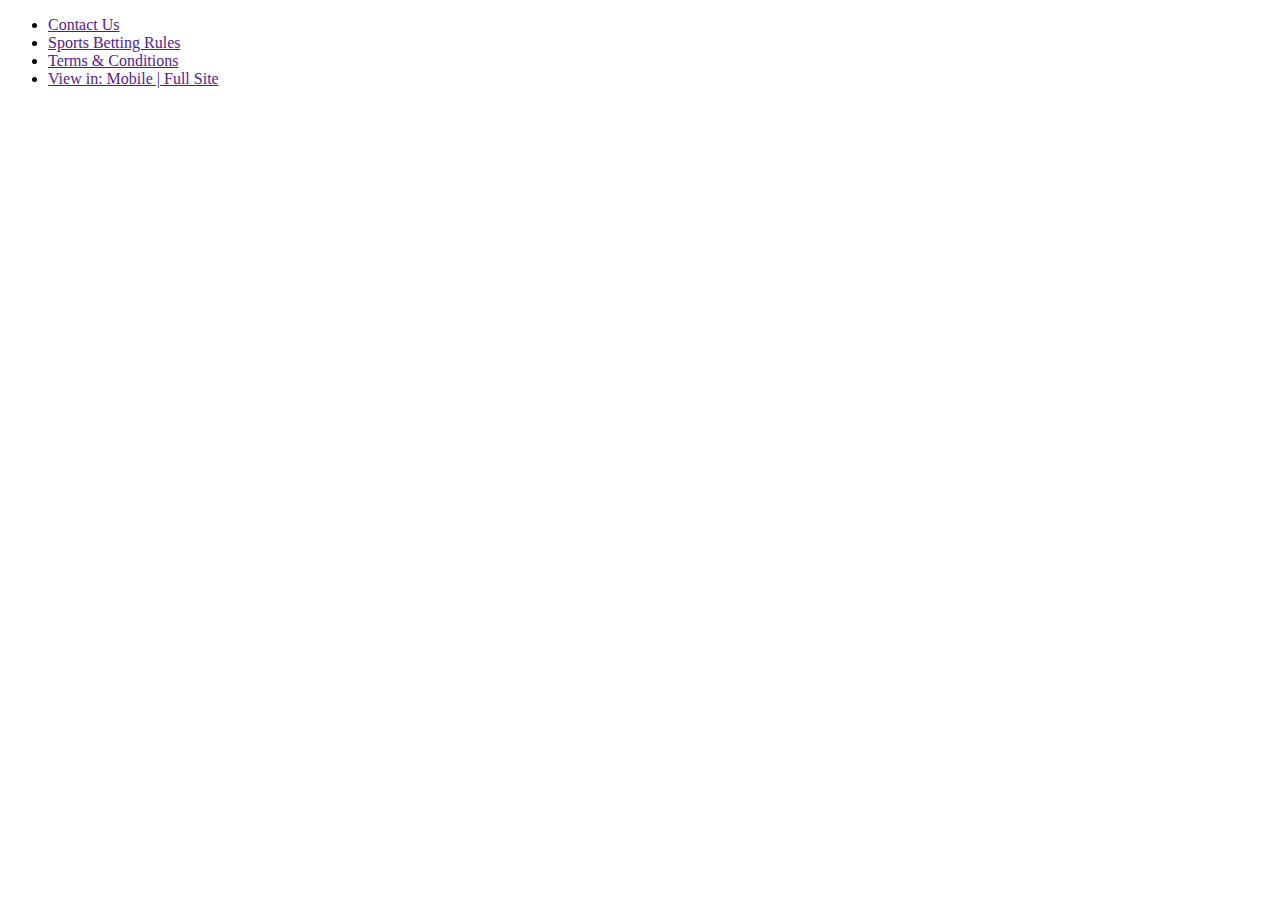
<file: js-task/index.html>
<!DOCTYPE html>
<html lang="en">
<head>
  <meta charset="utf-8" />
  <title>Task for UI Developer applicants - Javascript Coding</title>
  <meta http-equiv="X-UA-Compatible" content="IE=edge,chrome=1" />
  <meta name="description" content="Application task by Hugo Figueiredo to William Hill" />
  <meta name="author" content="Hugo Figueiredo" />
  <meta name="viewport" content="initial-scale=1.0,width=device-width" />
  <meta name="application-name" content="Hugo's Task" />
  <link rel="shortcut icon" href="images/favicon.png">
</head>

<body>
	<ul class="menu"></ul>
	<div class="content-wrapper"></div>
	<script src="js/jquery.min.js"></script>
	<script src="js/builder.js"></script>
</body>
</html>
</file>
